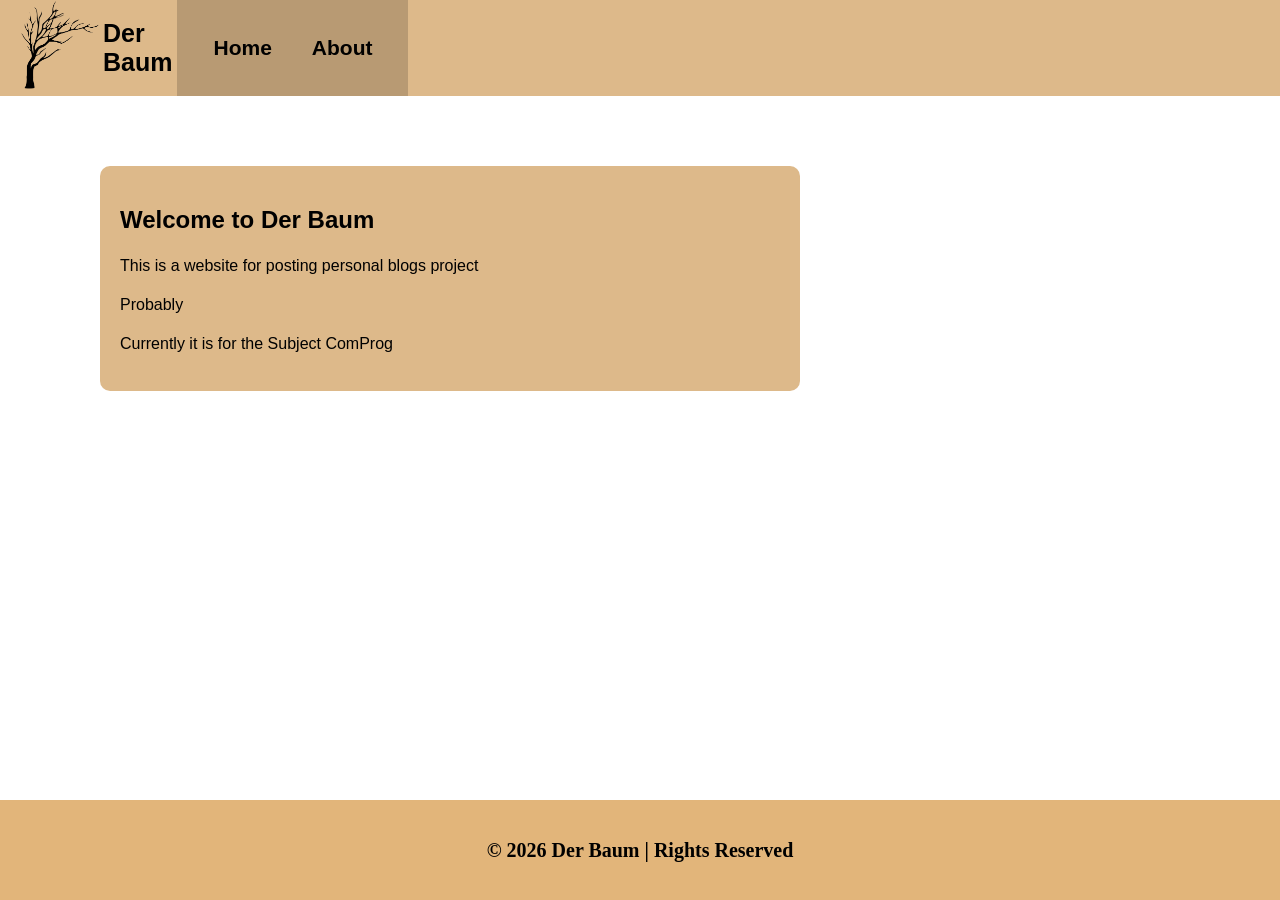
<file: about.html>
<!DOCTYPE html>
<html>
    <head>
        <link rel="stylesheet" href="style.css">
        <title>Der Baum</title>

   </head>
   
   <header class ="bg-head">
        <div class="logo">
            <a>
                <img src="Baum_Logo.png" alt="Baum Logo" width="80">
            </a>
            <div class="logo-text">
                <span>Der</span> 
                <span>Baum</span>
            </div>
        </div>
    <nav>
        <div class="nav-buttons">
            <ul>
                <a href="index.html">Home</a>
                <a href="about.html">About</a>
            </ul>
        </div>
    </nav>
   </header>

       <body>
        <main class="layout">
            <div class="blog-container"> 
                    <aside class="sidebar-container">
                            <div>
                                <h1>Welcome to Der Baum</h1>
                                <p>This is a website for posting personal blogs project</p>
                                <p>Probably</p>
                                <p>Currently it is for the Subject ComProg</p>
                            </div> 
                    </aside>      
            </div>
        </main>
        <footer class="bg-footer">
            <h1>© 2026 Der Baum | Rights Reserved</h1>
        </footer>
    </body>
</html>
</file>
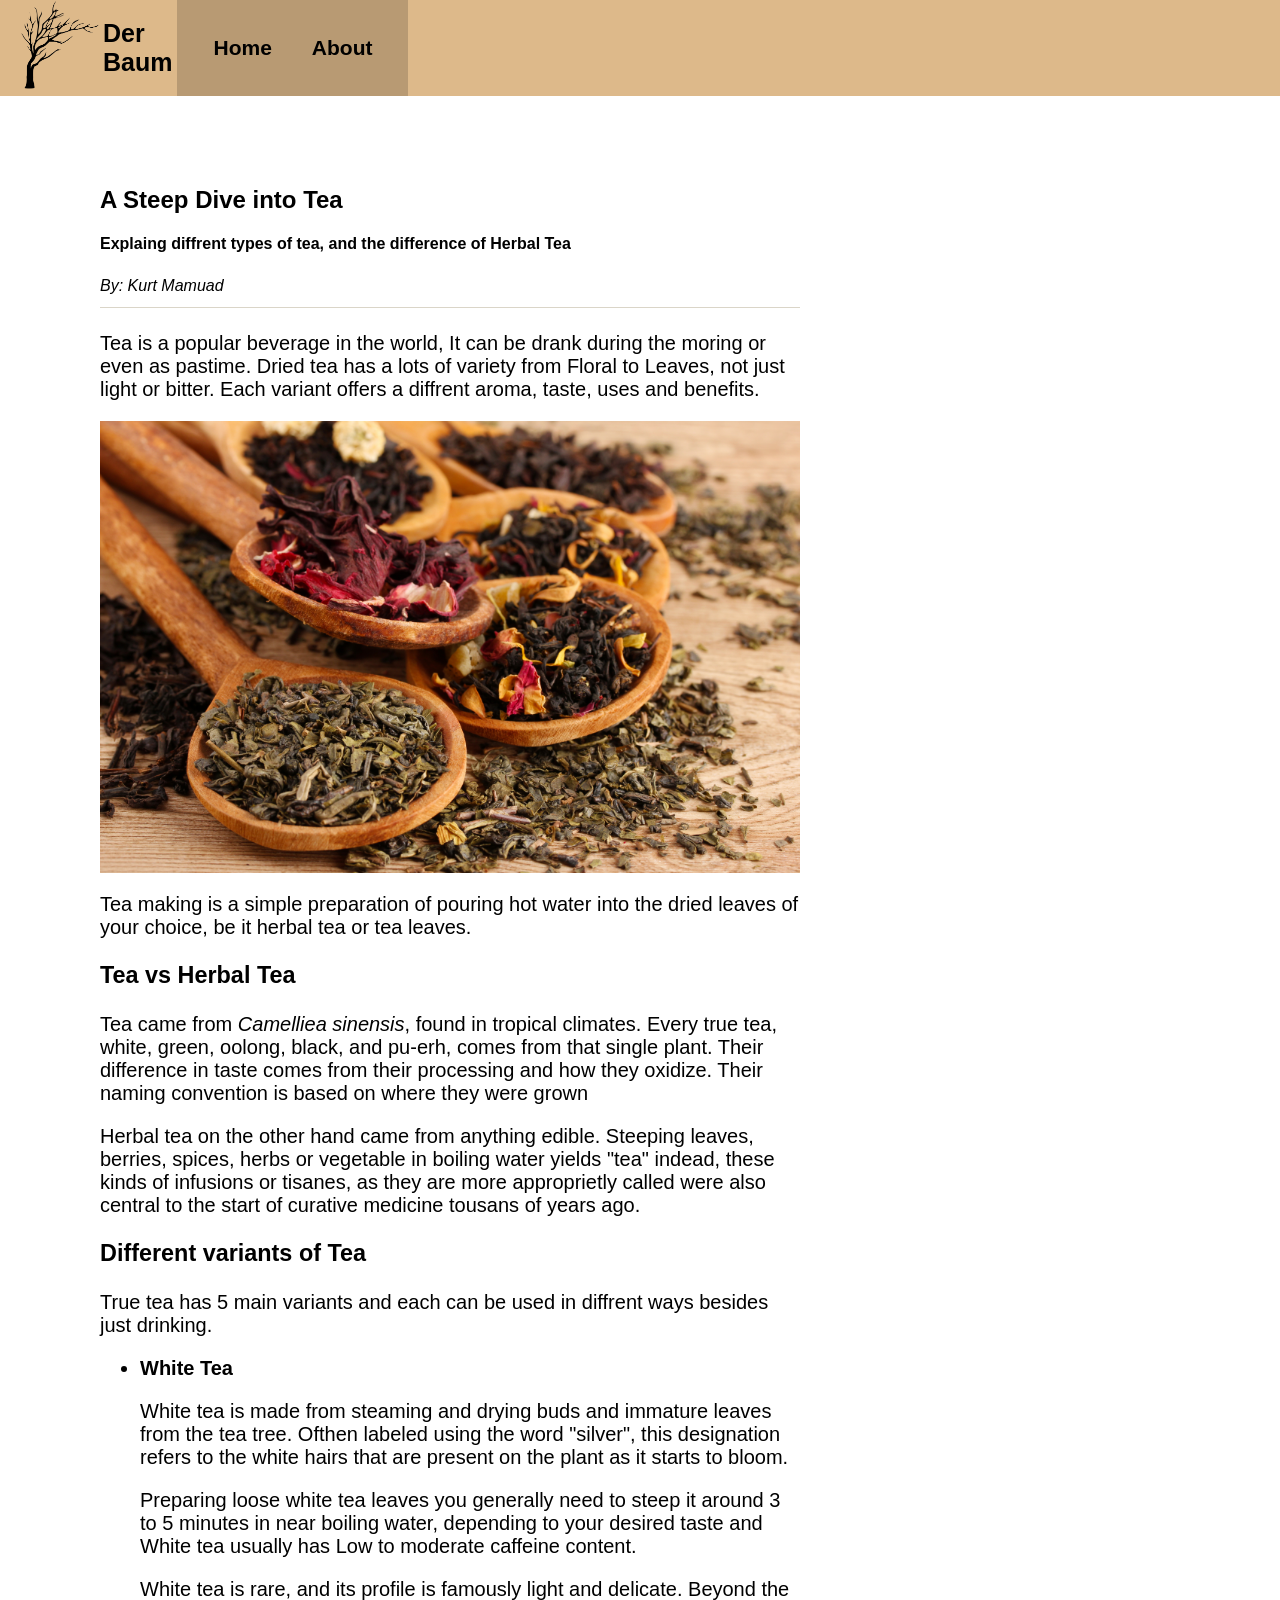
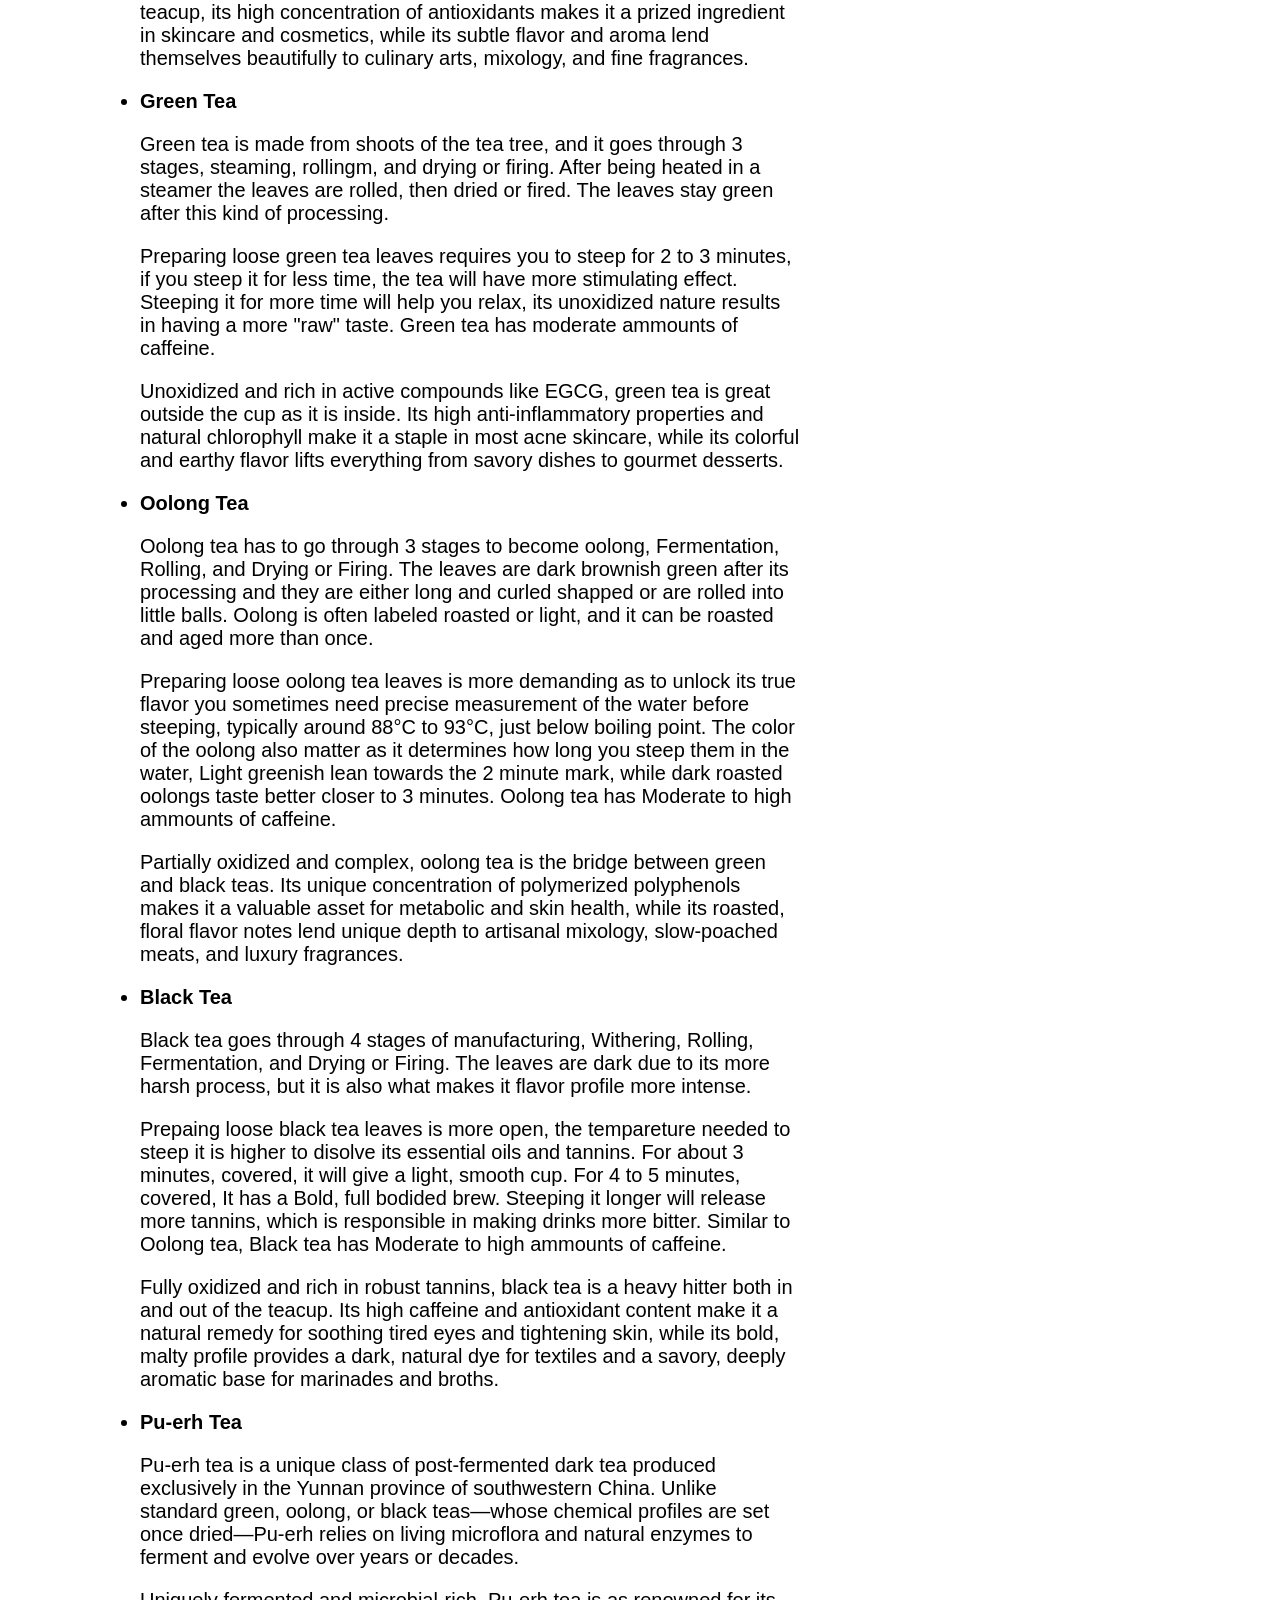
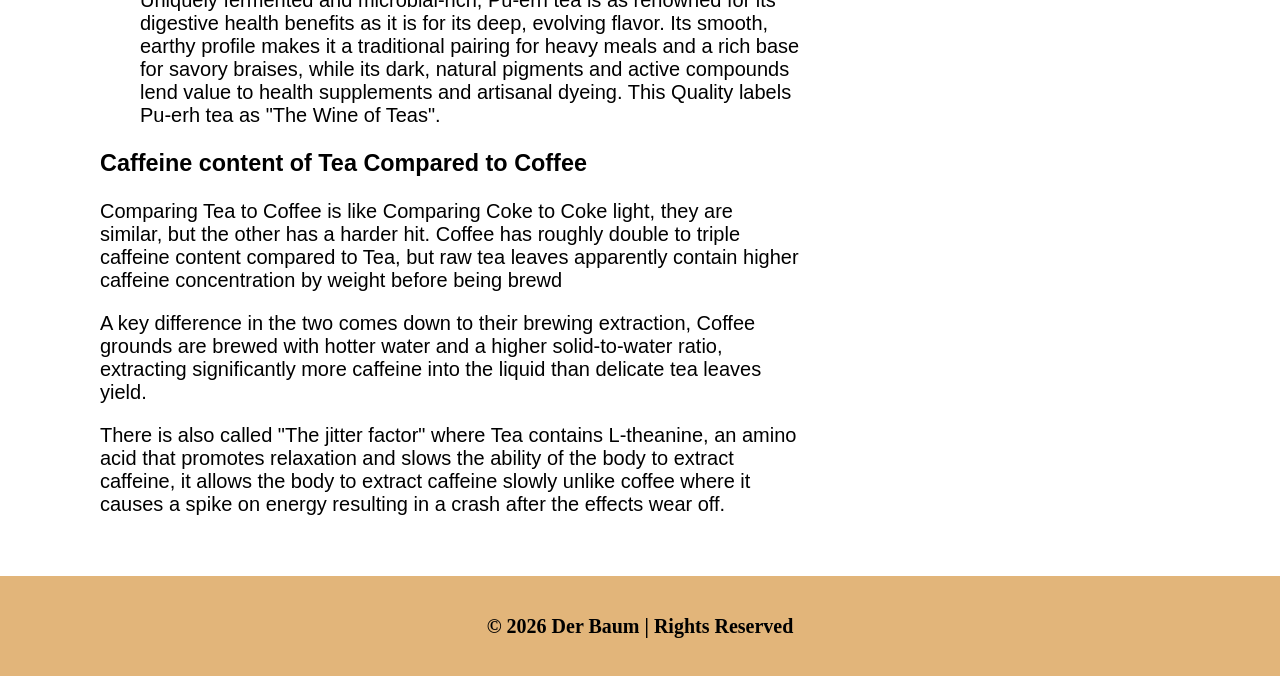
<file: blog.html>
<!DOCTYPE html>
<html>
    <head>
        <link rel="stylesheet" href="style.css">
        <title>Der Baum</title>

   </head>
   
   <header class ="bg-head">
        <div class="logo">
            <a>
                <img src="Baum_Logo.png" alt="Baum Logo" width="80">
            </a>
            <div class="logo-text">
                <span>Der</span> 
                <span>Baum</span>
            </div>
        </div>
    <nav>
        <div class="nav-buttons">
            <ul>
                <a href="index.html">Home</a>
                <a href="about.html">About</a>
            </ul>
        </div>
    </nav>
   </header>

   
        <body>
            <main class="layout">
                
                <div class="blog-container"> 
                    
                    <section>
                        <h1>A Steep Dive into Tea</h1>
                        <h4>Explaing diffrent types of tea, and the difference of Herbal Tea</h4>
                        <p class="blog-header">By: Kurt Mamuad</p>
                            <article>
                                <div class="blog-text">
                                    <p>Tea is a popular beverage in the world, It can be drank during the moring or even as pastime. Dried tea has a lots of variety from Floral to Leaves, not just light or bitter. Each variant offers a diffrent aroma, taste, uses and benefits.</p>
                                    <p>
                                        <img src="Tea_Leaves.jpg" alt="Tea Leaves">
                                    </p>
                                    <section>
                                        <p>Tea making is a simple preparation of pouring hot water into the dried leaves of your choice, be it herbal tea or tea leaves.</p>
                                    
                                        <h3>Tea vs Herbal Tea</h3>
                                        <p>Tea came from <span style="font-style: italic; font">Camelliea sinensis</span>, found in tropical climates. Every true tea, white, green, oolong, black, and pu-erh, comes from that single plant. Their difference in taste comes from their processing and how they oxidize. Their naming convention is based on where they were grown</p>
                                        <p>Herbal tea on the other hand came from anything edible. Steeping leaves, berries, spices, herbs or vegetable in boiling water yields "tea" indead, these kinds of infusions or tisanes, as they are more approprietly called were also central to the start of curative medicine tousans of years ago.</p>

                                        <h3>Different variants of Tea</h3>
                                        <p>True tea has 5 main variants and each can be used in diffrent ways besides just drinking.</p>
                                        <ul>
                                            <li>
                                                <strong>White Tea</strong>
                                                <p>White tea is made from steaming and drying buds and immature leaves from the tea tree. Ofthen labeled using the word "silver", this designation refers to the white hairs that are present on the plant as it starts to bloom.</p>
                                                <p>Preparing loose white tea leaves you generally need to steep it around 3 to 5 minutes in near boiling water, depending to your desired taste and White tea usually has Low to moderate caffeine content.</p>
                                                <p>White tea is rare, and its profile is famously light and delicate. Beyond the teacup, its high concentration of antioxidants makes it a prized ingredient in skincare and cosmetics, while its subtle flavor and aroma lend themselves beautifully to culinary arts, mixology, and fine fragrances.</p>
                                            </li>
                                            <li>
                                                <strong>Green Tea</strong>
                                                <p>Green tea is made from shoots of the tea tree, and it goes through 3 stages, steaming, rollingm, and drying or firing. After being heated in a steamer the leaves are rolled, then dried or fired. The leaves stay green after this kind of processing.</p>
                                                <p>Preparing loose green tea leaves requires you to steep for 2 to 3 minutes, if you steep it for less time, the tea will have more stimulating effect. Steeping it for more time will help you relax, its unoxidized nature results in having a more "raw" taste. Green tea has moderate ammounts of caffeine.</p>
                                                <p>Unoxidized and rich in active compounds like EGCG, green tea is great outside the cup as it is inside. Its high anti-inflammatory properties and natural chlorophyll make it a staple in most acne skincare, while its colorful and earthy flavor lifts everything from savory dishes to gourmet desserts.</p>
                                            </li>
                                            <li>
                                                <strong>Oolong Tea</strong>
                                                <p>Oolong tea has to go through 3 stages to become oolong, Fermentation, Rolling, and Drying or Firing. The leaves are dark brownish green after its processing and they are either long and curled shapped or are rolled into little balls. Oolong is often labeled roasted or light, and it can be roasted and aged more than once.</p>
                                                <p>Preparing loose oolong tea leaves is more demanding as to unlock its true flavor you sometimes need precise measurement of the water before steeping, typically around 88°C to 93°C, just below boiling point. The color of the oolong also matter as it determines how long you steep them in the water, Light greenish lean towards the 2 minute mark, while dark roasted oolongs taste better closer to 3 minutes. Oolong tea has Moderate to high ammounts of caffeine.</p>
                                                <p>Partially oxidized and complex, oolong tea is the bridge between green and black teas. Its unique concentration of polymerized polyphenols makes it a valuable asset for metabolic and skin health, while its roasted, floral flavor notes lend unique depth to artisanal mixology, slow-poached meats, and luxury fragrances.</p>
                                            </li>
                                            <li>
                                                <strong>Black Tea</strong>
                                                <p>Black tea goes through 4 stages of manufacturing, Withering, Rolling, Fermentation, and Drying or Firing. The leaves are dark due to its more harsh process, but it is also what makes it flavor profile more intense.</p>
                                                <p>Prepaing loose black tea leaves is more open, the tempareture needed to steep it is higher to disolve its essential oils and tannins. For about 3 minutes, covered, it will give a light, smooth cup. For 4 to 5 minutes, covered, It has a Bold, full bodided brew. Steeping it longer will release more tannins, which is responsible in making drinks more bitter. Similar to Oolong tea, Black tea has Moderate to high ammounts of caffeine.</p>
                                                <p>Fully oxidized and rich in robust tannins, black tea is a heavy hitter both in and out of the teacup. Its high caffeine and antioxidant content make it a natural remedy for soothing tired eyes and tightening skin, while its bold, malty profile provides a dark, natural dye for textiles and a savory, deeply aromatic base for marinades and broths.</p>
                                            </li>
                                            <li>
                                                <strong>Pu-erh Tea</strong>
                                                <p>Pu-erh tea is a unique class of post-fermented dark tea produced exclusively in the Yunnan province of southwestern China. Unlike standard green, oolong, or black teas—whose chemical profiles are set once dried—Pu-erh relies on living microflora and natural enzymes to ferment and evolve over years or decades.</p>
                                                <p>Uniquely fermented and microbial-rich, Pu-erh tea is as renowned for its digestive health benefits as it is for its deep, evolving flavor. Its smooth, earthy profile makes it a traditional pairing for heavy meals and a rich base for savory braises, while its dark, natural pigments and active compounds lend value to health supplements and artisanal dyeing. This Quality labels Pu-erh tea as "The Wine of Teas".</p>
                                            </li>
                                        </ul>
                                        <h3>Caffeine content of Tea Compared to Coffee</h3>
                                        <p>Comparing Tea to Coffee is like Comparing Coke to Coke light, they are similar, but the other has a harder hit. Coffee has roughly double to triple caffeine content compared to Tea, but raw tea leaves apparently contain higher caffeine concentration by weight before being brewd</p>
<p>A key difference in the two comes down to their brewing extraction, Coffee grounds are brewed with hotter water and a higher solid-to-water ratio, extracting significantly more caffeine into the liquid than delicate tea leaves yield.</p>
<p>There is also called "The jitter factor" where Tea contains L-theanine, an amino acid that promotes relaxation and slows the ability of the body to extract caffeine, it allows the body to extract caffeine slowly unlike coffee where it causes a spike on energy resulting in a crash after the effects wear off. </p>
                                    </section>
                                </div>
                            </article>
                        
                    </div>
                </main>
            <footer class="bg-footer">
                    <h1>© 2026 Der Baum | Rights Reserved</h1>
            </footer>
        </body>
   
   
</html>
</file>
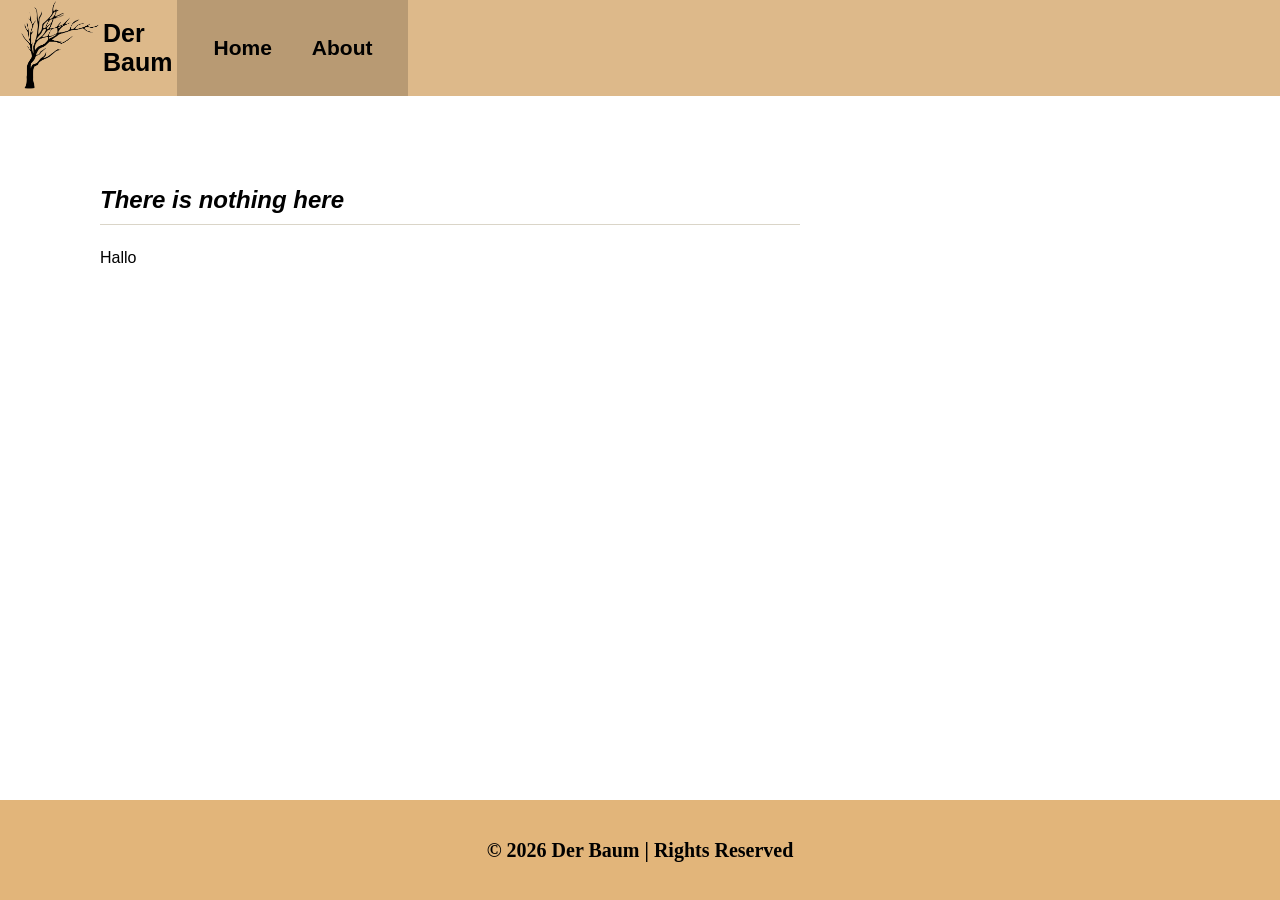
<file: null.html>
<!DOCTYPE html>
<html>
    <head>
        <link rel="stylesheet" href="style.css">
        <title>Der Baum</title>

   </head>
   
   <header class ="bg-head">
        <div class="logo">
            <a>
                <img src="Baum_Logo.png" alt="Baum Logo" width="80">
            </a>
            <div class="logo-text">
                <span>Der</span> 
                <span>Baum</span>
            </div>
        </div>
    <nav>
        <div class="nav-buttons">
            <ul>
                <a href="index.html">Home</a>
                <a href="about.html">About</a>
            </ul>
        </div>
    </nav>
   </header>

   
        <body>
            <main class="layout">
                
                <div class="blog-container"> 
                    <section>
                        <h1 class="blog-header">There is nothing here</h1>
                            <article>
                                <h2></h2>
                                <a>Hallo</a>
                            </article>
                        
                    </div>
                </main>
            <footer class="bg-footer">
                    <h1>© 2026 Der Baum | Rights Reserved</h1>
            </footer>
        </body>
   
   
</html>
</file>
<file: style.css>
body{
  margin: 0;
  min-height: 100vh;
  font-family: Arial;
  display: flex;
  flex-direction: column;
}

*{
    box-sizing: border-box;
}

main{
    flex: 1;
    position: sticky;
    background-color: rgb(255, 255, 255);
    padding: 40px 20px;
}

aside{
    top: 20px;
    padding: 20px;
    border-radius: 10px;
    background-color: rgb(221, 185, 138);
}

p{
    line-height: 23px;
    font-family: 'Segoe UI', Tahoma, Geneva, Verdana, sans-serif;
}
.bg-image{
    background-image: url(BG_Greens.webp);
    position: fixed;
    
    filter: blur(9px);
    transform: scale(1.1);

    top: 0;
    left: 0;
    width: 100%;
    height: 100%;
    z-index: -1;
    
    background-position: center;
    background-repeat: no-repeat;
    background-size: cover;
}

.bg-footer{
    background-color: rgb(226, 181, 122);
    padding: 25px;
    text-align: center;
    width: 100%;
    margin-top: auto;
    font-family: Calibri;
    font-weight: 100;
    font-size: 10px;
}

.bg-head{
    background-color: rgb(221, 185, 138);
    width: 100%;
    padding: 0px 20px;
    text-align: left;
    margin-bottom: 30px;
    display: flex;
    align-items: center;
}

.section-start{
    text-align: center;
    padding: 100px;
    color: white;
    font-family: 'Times New Roman', Times, serif;
    font-size: 40px;
}

/*Navigation Settings*/
nav a{
    text-decoration: none;
    color: black;
    margin: 10px ;
    font-size: 21px;
    font-weight: 600;
}

nav ul{
    display: flex;
    gap: 20px;
    padding: 0;
    margin: 6px;
}

.nav-buttons{
    display: block;
    background-color: rgb(184, 154, 115);
    margin-left:5px ;
    padding: 20px;
    font-size: large;
}

.profile-icon{
    display: flex;
    align-items: center;
    margin-left: auto;
}
/*Main Blog/Article Content*/
.post-card{
    display: block;
    border: 1px;
    border-radius: 10px;
    background-color: wheat;
    padding: 20px;
    margin-bottom: 20px;
    box-shadow: 0 1px 3px rgba(0, 0, 0, .5);
}

.blog-container, .side-container{
    display: grid;
    grid-template-columns: 2fr 1fr;
    gap: 30px;
    max-width: 1080px;
    margin: 0 auto;
}

.blog-container img{
    width: 100%;
    height: auto;
    display: block;
}
/*Logo Settings*/
.logo {
    display: flex;
    gap: 1px;
    align-items:center;
    font-family: 'Franklin Gothic Medium', 'Arial Narrow', Arial, sans-serif;
    font-weight: 700;
    font-size:25px
}

.logo-text{
    display: flex;
    flex-direction: column;
    align-items: baseline;
    margin-left: 2px;
}

.blog-header{
    border-bottom: 1px solid rgb(218, 213, 200);
    padding-bottom: 10px;
    margin-bottom: 24px;
    font-style: italic;
}

.top-text{
    font-family: 'Gill Sans', 'Gill Sans MT', Calibri, 'Trebuchet MS', sans-serif;
}

.article-title{
    border-bottom: 1px solid rgb(194, 175, 141);
}

.post-link{
    text-decoration: none;
    color: black;
}

.author{
    font-style: italic;
    margin-top: 10px;
}

.sidebar-container{
    display: flex;
    flex-direction: column;
    gap: 20px;
    align-self: start;
}

.blog-text{
    font-size: 20px;
    font-weight: lighter;
}
</file>
